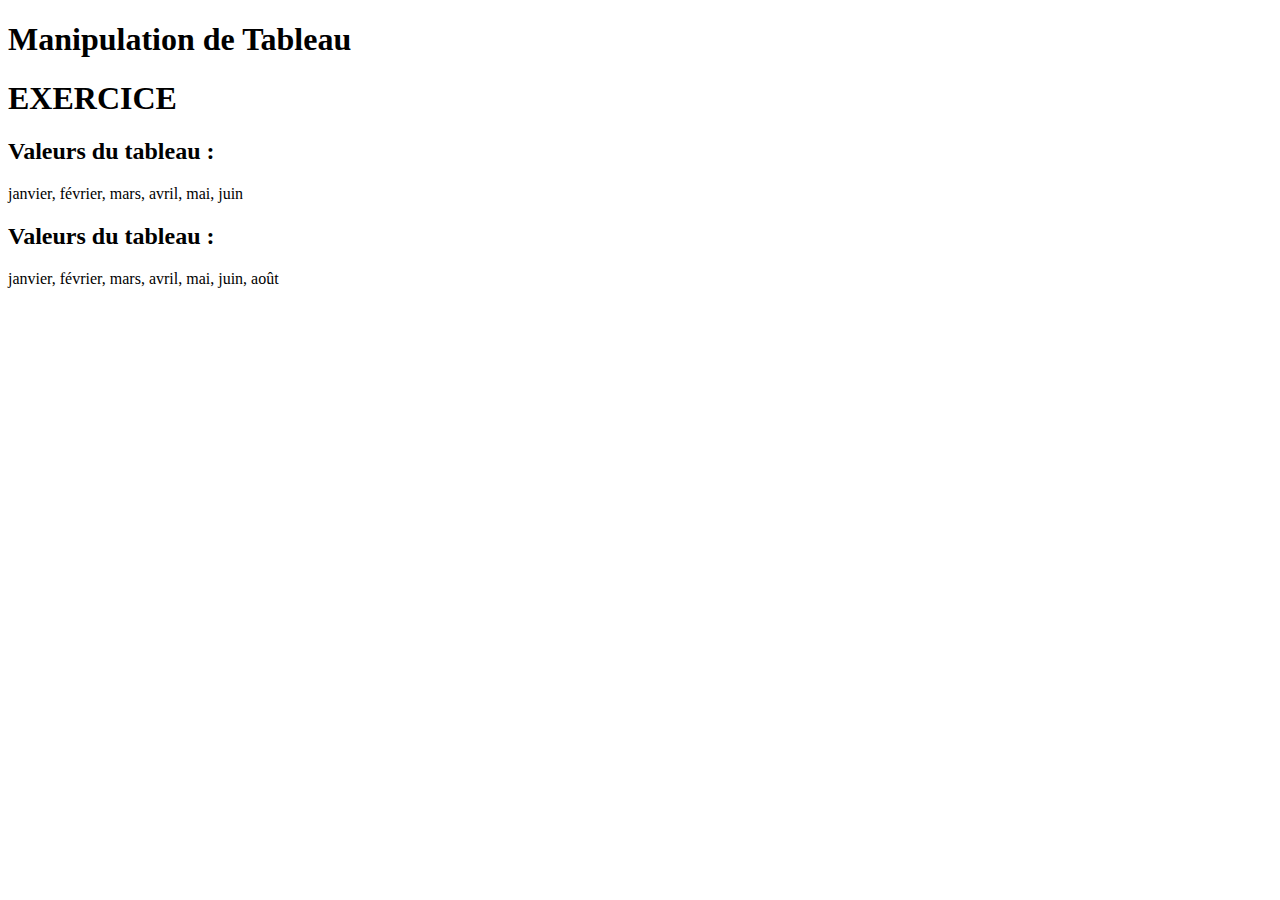
<file: index.html>
<!DOCTYPE html>
<html>
<head>
    <title>Manipulation de Tableau</title>
</head>
<body>
    <h1>Manipulation de Tableau</h1>
    <h1>EXERCICE</h1>
    <script>
        var mois = ['janvier', 'février', 'mars', 'avril', 'mai', 'juin', 'juillet'];

        // Retirer le mois de juillet derniére valeur du tableau
        mois.pop();

        // Afficher les valeurs du tableau en utilisant document.write
        document.write("<h2>Valeurs du tableau :</h2>");
        document.write("<p>" + mois.join(', ') + "</p>");

        // Ajouter la valeur 'août' à la fin du tableau
        mois.push('août');
        document.write("<h2>Valeurs du tableau :</h2>");
        document.write("<p>" + mois.join(', ') + "</p>");
        // Remplacer la valeur 'février' par 'février'
        mois[indexfévrie] = févrie;
        document.write("<h2>Valeurs mises à jour du tableau :</h2>");
        document.write("<p>" + mois.join(', ') + "</p>");
        /*var indexFevrier = mois.indexOf('février');
        if (indexFevrier !== -1) {
            mois[indexFevrier] = 'février';
        }

         Afficher les valeurs mises à jour du tableau
        document.write("<h2>Valeurs mises à jour du tableau :</h2>");
        document.write("<p>" + mois.join(', ') + "</p>");*/
    </script>
</body>
</html>
</file>
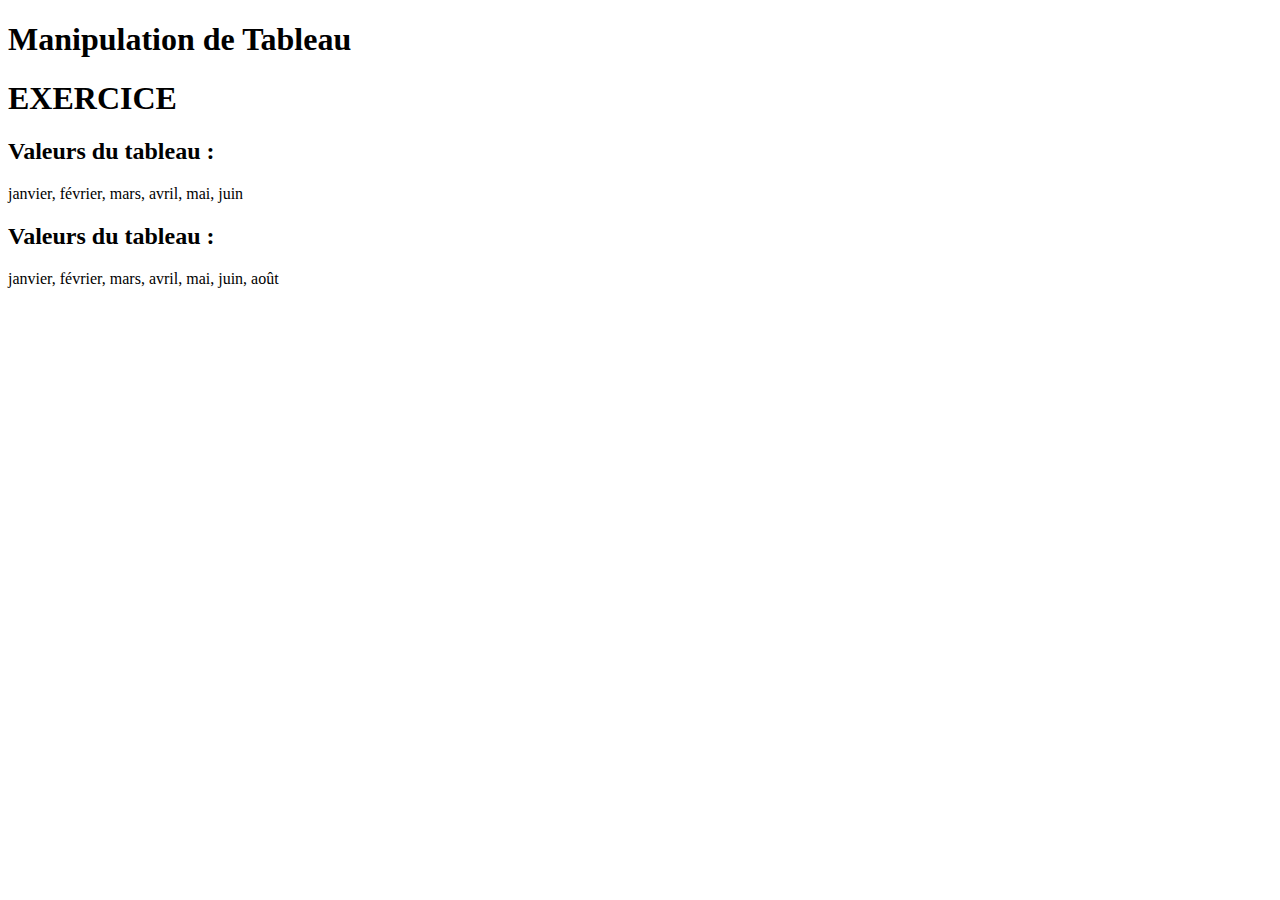
<file: Tache6 Les Tableau.html>
<!DOCTYPE html>
<html>
<head>
    <title>Manipulation de Tableau</title>
</head>
<body>
    
    <h1>Manipulation de Tableau</h1>
    <h1>EXERCICE</h1>
    <script>
        var mois = ['janvier', 'février', 'mars', 'avril', 'mai', 'juin', 'juillet'];

        // Retirer le mois de juillet derniére valeur du tableau
        mois.pop();

        // Afficher les valeurs du tableau en utilisant document.write
        document.write("<h2>Valeurs du tableau :</h2>");
        document.write("<p>" + mois.join(', ') + "</p>");

        // Ajouter la valeur 'août' à la fin du tableau
        mois.push('août');
        document.write("<h2>Valeurs du tableau :</h2>");
        document.write("<p>" + mois.join(', ') + "</p>");
        // Remplacer la valeur 'février' par 'février'
        mois[indexfévrie] = févrie;
        document.write("<h2>Valeurs mises à jour du tableau :</h2>");
        document.write("<p>" + mois.join(', ') + "</p>");
        
    </script>
</body>
</html>
</file>
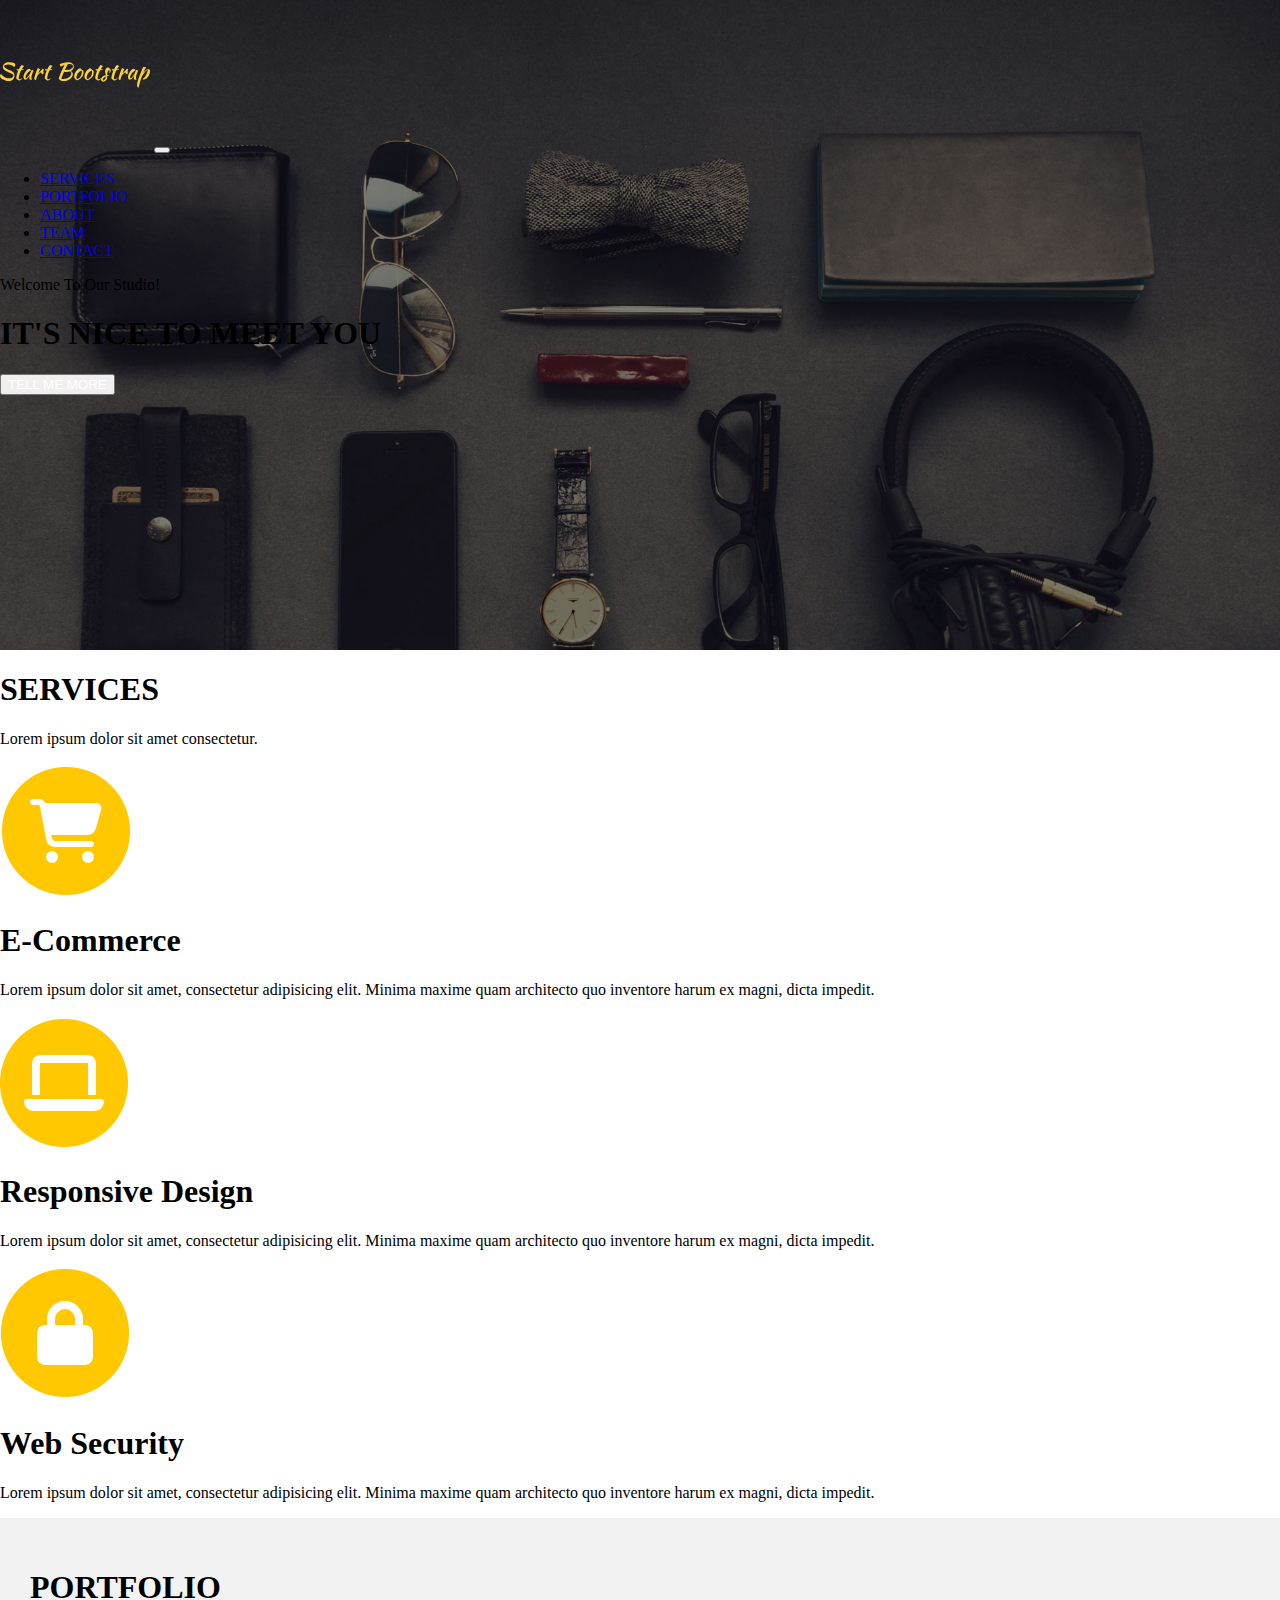
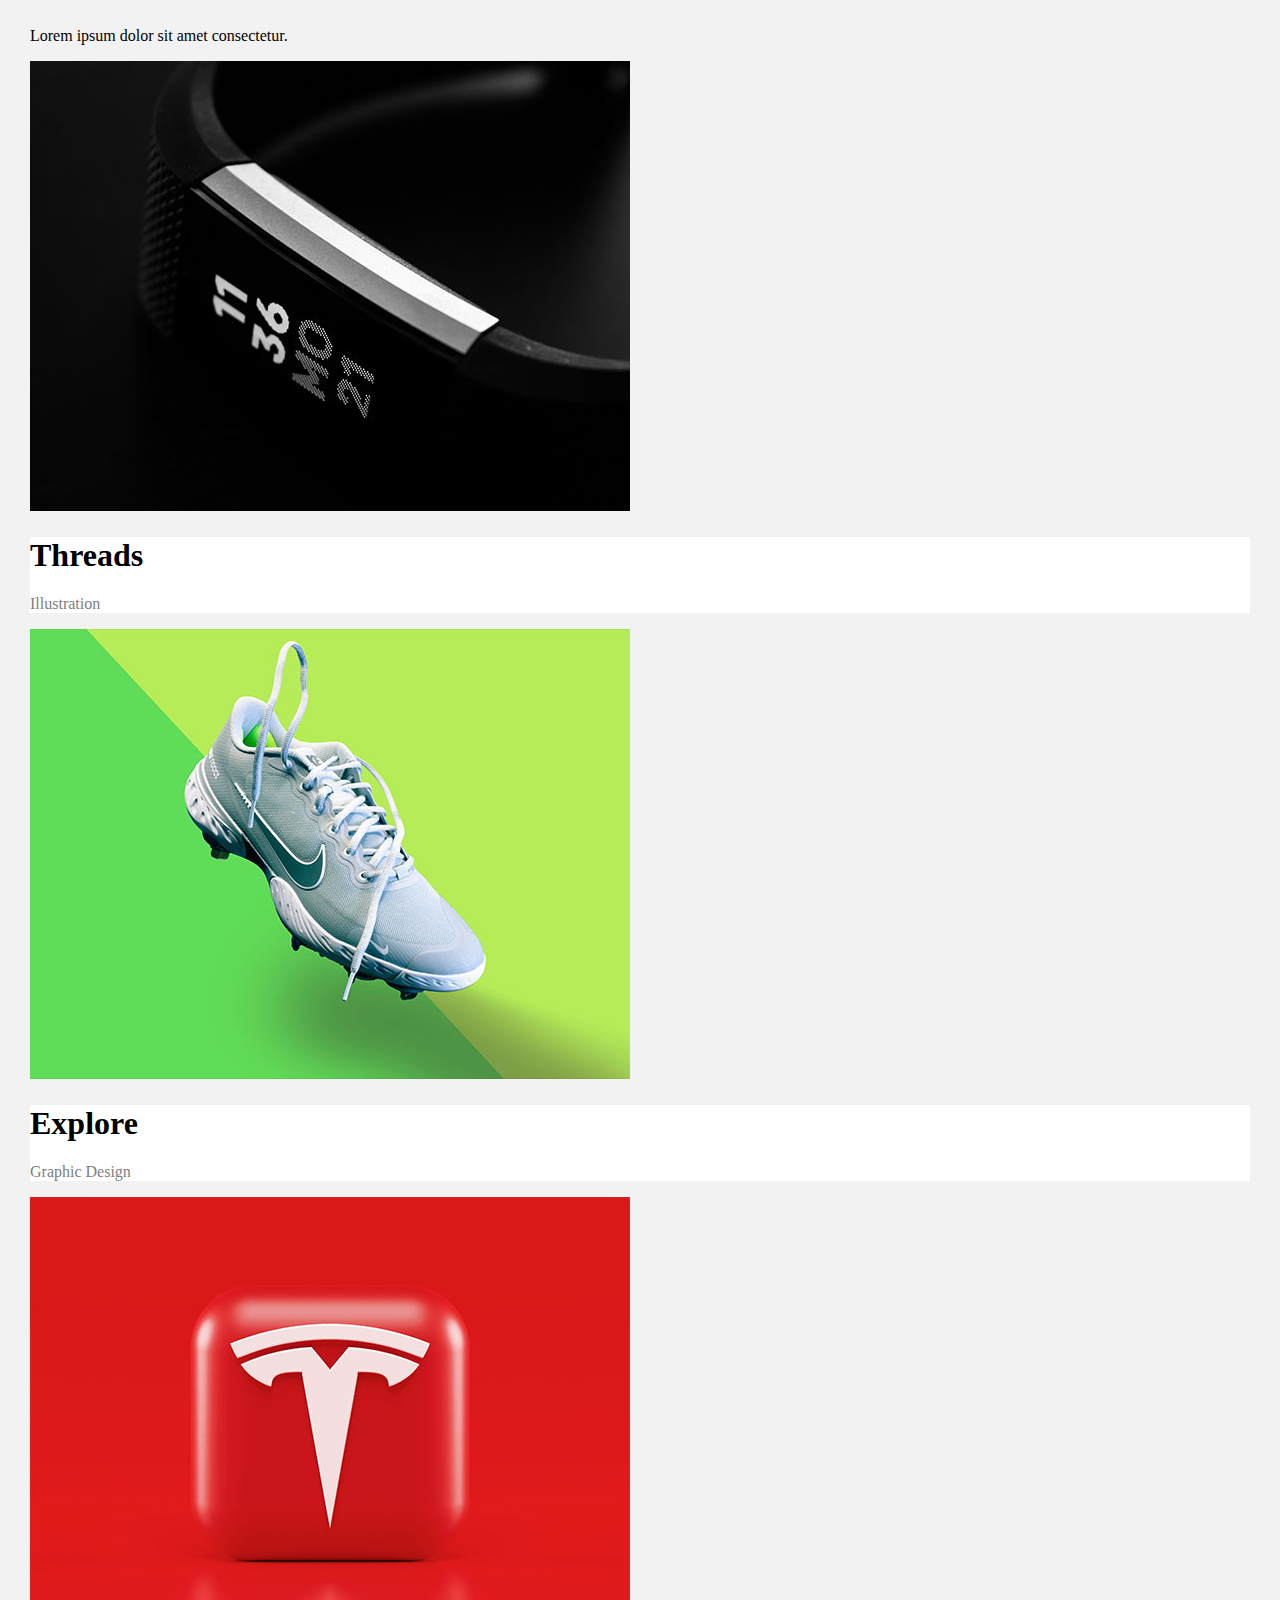
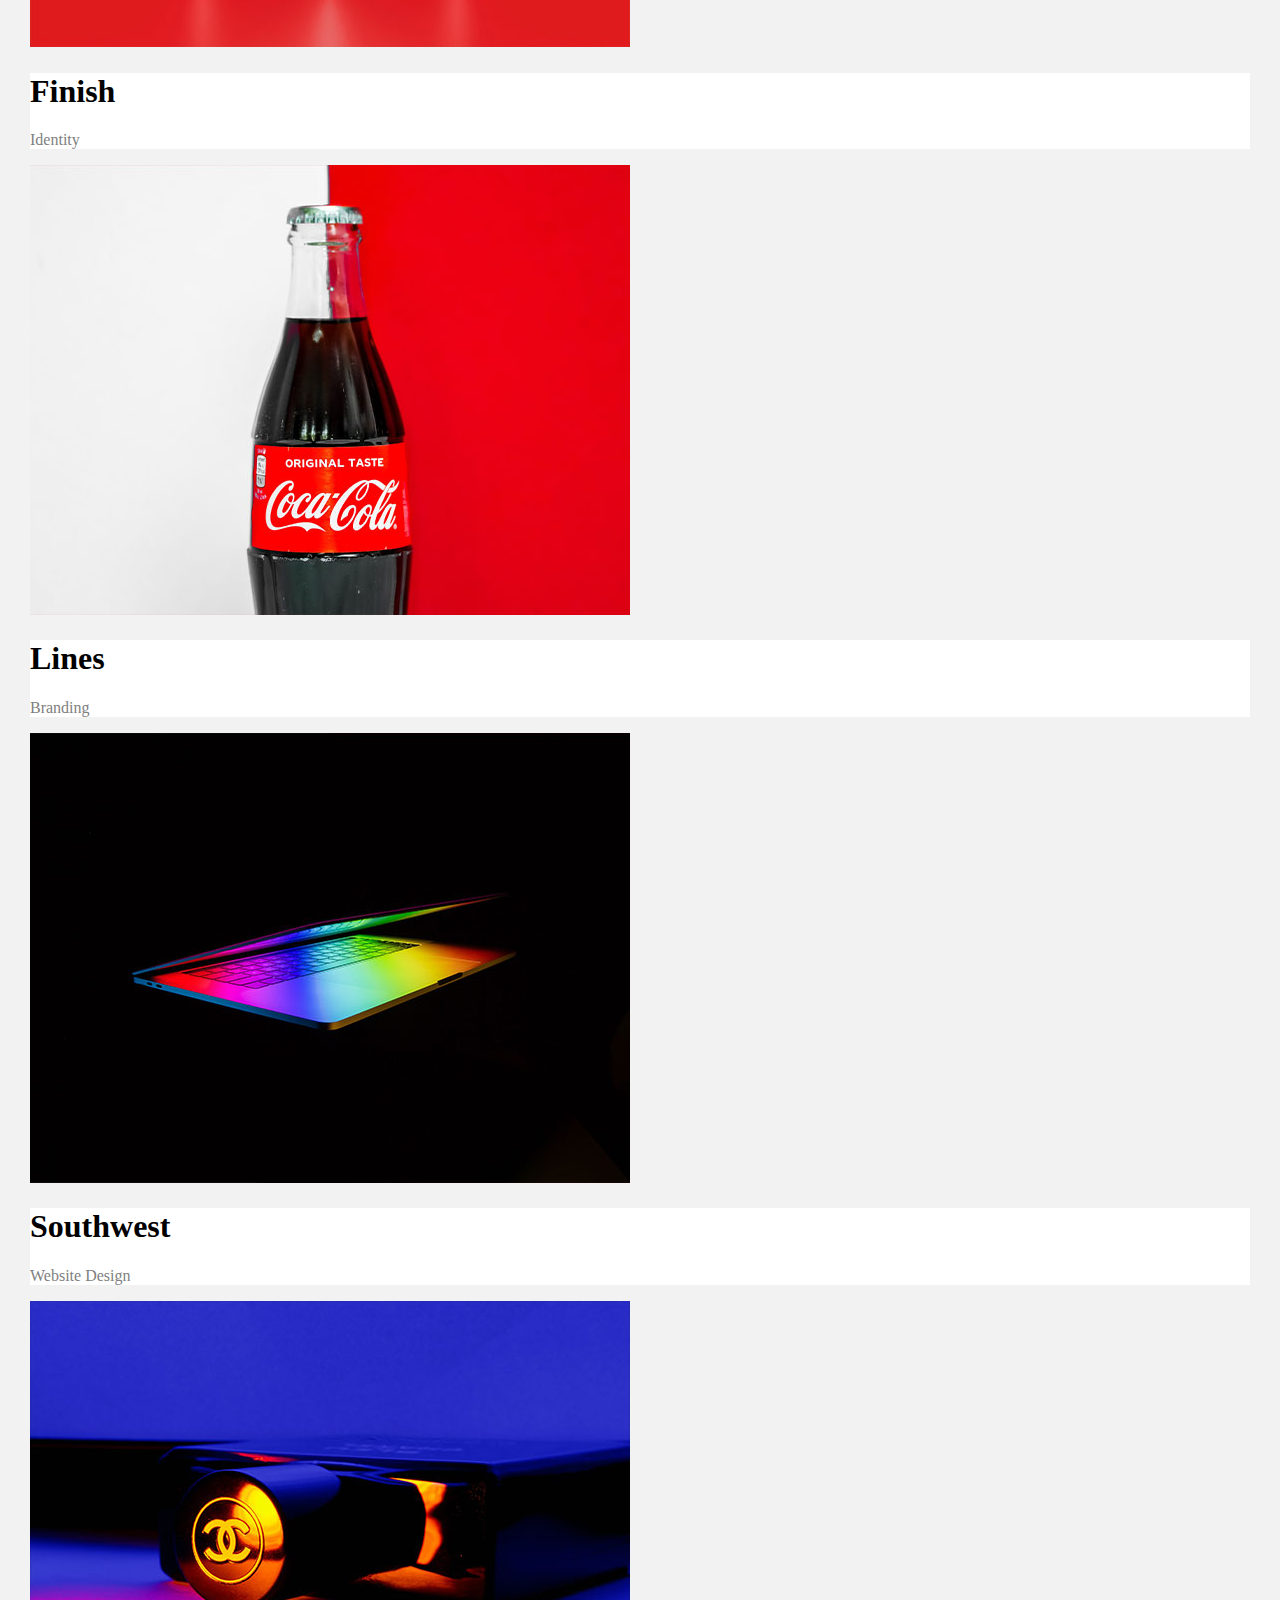
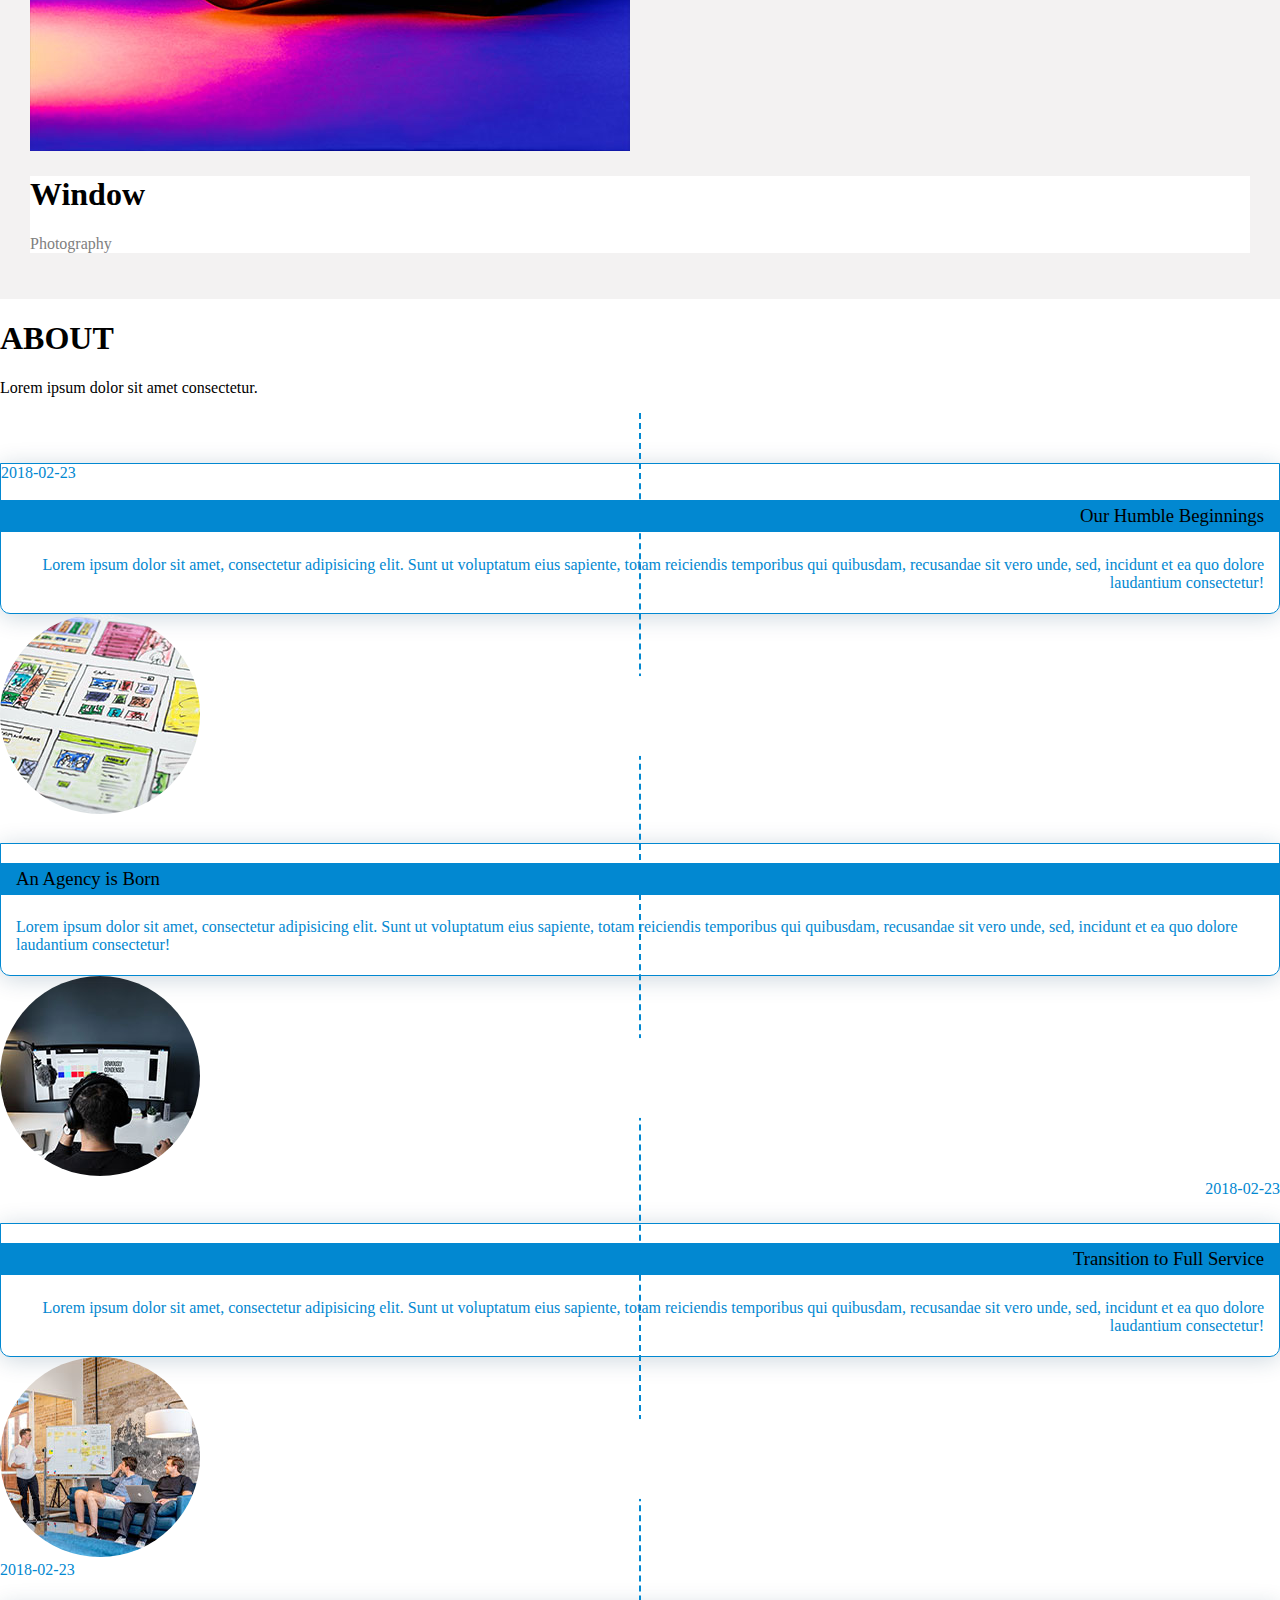
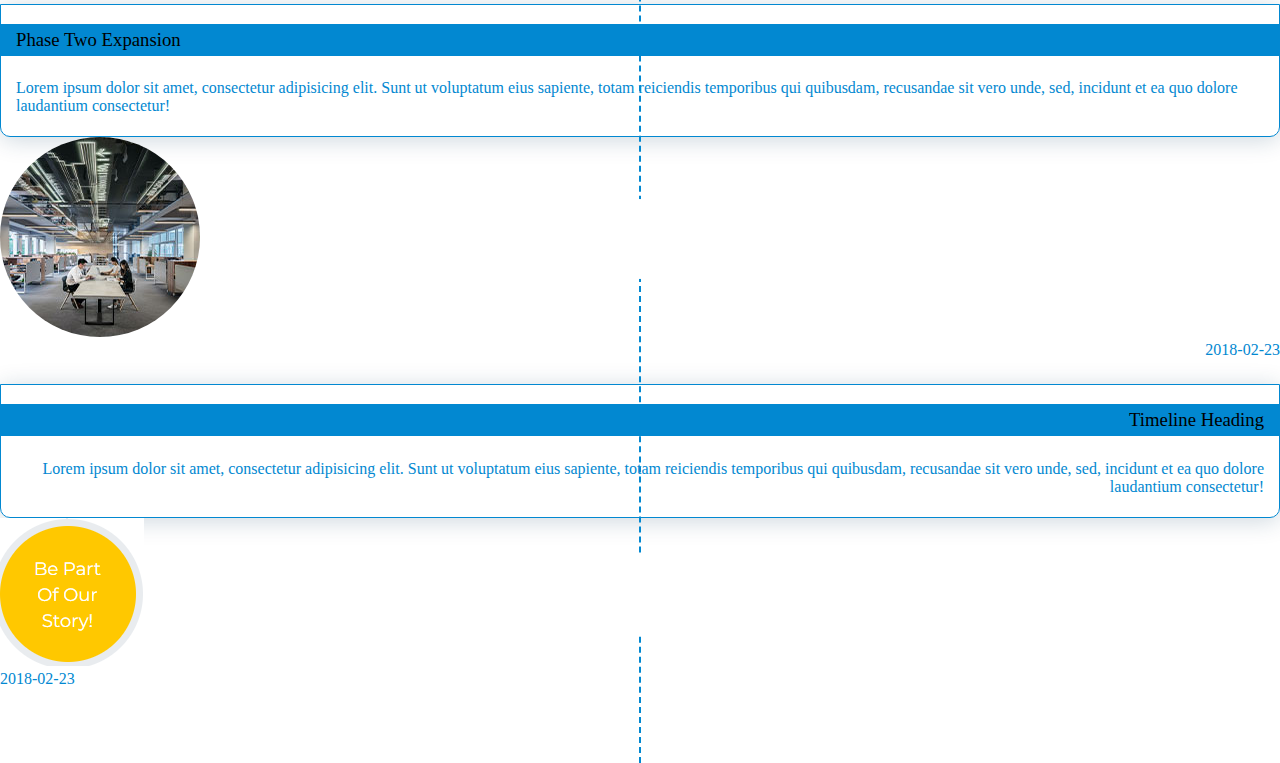
<file: Boostrap8/boostrap8.html>
<!DOCTYPE html>
<html lang="en">
<head>
    <meta charset="UTF-8">
    <meta name="viewport" content="width=device-width, initial-scale=1.0">
    <link rel="stylesheet" href="https://cdnjs.cloudflare.com/ajax/libs/font-awesome/6.4.0/css/all.min.css">
    <link href="https://cdn.jsdelivr.net/npm/bootstrap@5.0.2/dist/css/bootstrap.min.css" 
    rel="stylesheet"integrity="sha384-EVSTQN3/azprG1Anm3QDgpJLIm9Nao0Yz1ztcQTwFspd3yD65VohhpuuCOmLASjC" 
    crossorigin="anonymous">
    <link rel="stylesheet" href="boostrap8.css">
    <title>Agency</title>
</head>
<body>
   <header class="bgimage">
        <nav class="navbar navbar-expand-lg navbar-dark fixed-top">
            <div class="container">
              <a class="navbar-brand" href="#"><img src="images/navbar-logo.svg" alt="" class="img-fluid logo"></a>
              <button class="navbar-toggler" type="button" data-bs-toggle="collapse" data-bs-target="#navbarNav" aria-controls="navbarNav" aria-expanded="false" aria-label="Toggle navigation">
                <span class="navbar-toggler-icon"></span>
              </button>
              <div class="collapse navbar-collapse justify-content-end" id="navbarNav">
                <ul class="navbar-nav">
                  <li class="nav-item">
                    <a class="nav-link" href="#">SERVICES</a>
                  </li>
                  <li class="nav-item">
                    <a class="nav-link" href="#">PORTFOLIO</a>
                  </li>
                  <li class="nav-item">
                    <a class="nav-link" href="#">ABOUT</a>
                  </li>
                  <li class="nav-item">
                    <a class="nav-link" href="#">TEAM</a>
                  </li>
                  <li class="nav-item">
                    <a class="nav-link" href="#">CONTACT</a>
                  </li>
                </ul>
              </div>
            </div>
          </nav>
          <section class="pt-5">
        <div class="text-light text-center welcome">
            <p class="pt-5  mt-5 fst-italic fs-3">Welcome To Our Studio!</p>
            <h1 class="pt-5 mt-5 fs-1 fw-bold">IT'S NICE TO MEET YOU</h1>
        </div>
          <button type="button" class="btn d-flex justify-content-center m-auto btn-warning mt-5  fs-4">TELL ME MORE</button>
        </section>

    </header>
    <section class="pt-5">
        <div class="container">
            <h1 class="text-center fs-2">SERVICES</h1>
            <p class="text-center fst-italic">Lorem ipsum dolor sit amet consectetur.</p>
            <div class="row text-center">
              <div class="col-sm-12 col-md-4">
                <div class="">
                <img src="images/image.png" alt="">
                <h1 class="text-center pt2">E-Commerce</h1>
                <p class="text-center">Lorem ipsum dolor sit amet, consectetur
                     adipisicing elit. Minima maxime quam 
                     architecto quo inventore harum ex magni, 
                     dicta impedit.</p>
                </div>
                
              </div >
              <div class="col-sm-12 col-md-4">
              <div>
                <img src="images/image1.png" alt="">
                <h1 class="text-center pt2">Responsive Design</h1>
                <p class="text-center">Lorem ipsum dolor sit amet, consectetur
                     adipisicing elit. Minima maxime quam 
                     architecto quo inventore harum ex magni, 
                     dicta impedit.</p>
                </div>
            </div>
            <div class="col-sm-12 col-md-4">
                <div>
                  <img src="images/image2.png" alt="">
                  <h1 class="text-center pt2">Web Security</h1>
                <p class="text-center">Lorem ipsum dolor sit amet, consectetur
                     adipisicing elit. Minima maxime quam 
                     architecto quo inventore harum ex magni, 
                     dicta impedit.</p>
                  </div>
              </div>
            </div>
        </div>

    </section>
 <!-- section chaussures -->
    <section class="pt-5 color ">
        <div class="container">
            <h1 class="text-center fs-2">PORTFOLIO</h1>
            <p class="text-center fst-italic">Lorem ipsum dolor sit amet consectetur.</p>
            <div class="row ">
                <div class="col-sm-12 col-md-4 pt-5">
                    <div>
                        <img src="images/noir.jpg" alt="" class="img-fluid">
                        <div class="blanche text-center p-2">
                        <h1 class="fs-4 pt-2">Threads</h1>
                        <p class="fst-italic gris">Illustration</p>
                    </div>
                    </div>

                </div>
                <div class="col-sm-12 col-md-4 pt-5">
                    <div>
                        <img src="images/vert.jpg" alt="" class="img-fluid">
                        <div class="blanche text-center p-2">
                        <h1 class="fs-4 pt-2">Explore</h1>
                        <p class="fst-italic gris">Graphic Design</p>
                    </div>
                    </div>
                </div>
                <div class="col-sm-12 col-md-4 pt-5">
                    <div>
                        <img src="images/rouge.jpg" alt="" class="img-fluid">
                        <div class="blanche text-center p-2">
                        <h1 class="fs-4 pt-2">Finish</h1>
                        <p class="fst-italic gris">Identity</p>
                    </div>
                    </div>

                </div>
                <div class="col-sm-12 col-md-4 pt-5">
                    <div>
                        <img src="images/blanRouge.jpg" alt="" class="img-fluid">
                        <div class="blanche text-center p-2">
                        <h1 class="fs-4 pt-2">Lines</h1>
                        <p class="fst-italic gris">Branding</p>
                    </div>
                    </div>

                </div>
                <div class="col-sm-12 col-md-4 pt-5">
                    <div>
                        <img src="images/noirMIL.jpg" alt="" class="img-fluid">
                        <div class="blanche text-center p-2">
                        <h1 class="fs-4 pt-2">Southwest</h1>
                        <p class="fst-italic gris">Website Design</p>
                    </div>
                    </div>

                </div>
                <div class="col-sm-12 col-md-4 pt-5">
                    <div>
                        <img src="images/bleu.jpg" alt="" class="img-fluid">
                        <div class="blanche text-center p-2">
                        <h1 class="fs-4 pt-2">Window</h1>
                        <p class="fst-italic gris">Photography</p>
                    </div>
                    </div>

                </div>
            </div>
        </div>

    </section>
    <!-- section timeline-->
    <section class="pt-5">
        <div class="container">
            <h1 class="text-center fs-2">ABOUT</h1>
            <p class="text-center fst-italic">Lorem ipsum dolor sit amet consectetur.</p>
            
            <div class="timeline">
                <div class="row no-gutters justify-content-end justify-content-md-around align-items-start  timeline-nodes">
                  <div class="col-10 col-md-5 order-3 order-md-1 timeline-content">
                    <time>2018-02-23</time>
                    <h3 class=" text-light">Our Humble Beginnings</h3>
                    <p>Lorem ipsum dolor sit amet, consectetur adipisicing elit.
                        Sunt ut voluptatum eius sapiente, totam reiciendis temporibus qui quibusdam,
                         recusandae sit vero unde, sed, incidunt et ea quo dolore laudantium consectetur!</p>
                  </div>
                  <div class="col-2 col-sm-1 px-md-3 order-2 timeline-image text-md-center">
                    <img src="images/line.jpg" class="img-fluid cicles" alt="img">
                  </div>
                  <div class="col-10 col-md-5 order-1 order-md-3 py-3 timeline-date">
                   
                  </div>
                </div>
                <div class="row no-gutters justify-content-end justify-content-md-around align-items-start  timeline-nodes">
                  <div class="col-10 col-md-5 order-3 order-md-1 timeline-content">
                    <h3 class=" text-light">An Agency is Born</h3>
                    <p>Lorem ipsum dolor sit amet, consectetur adipisicing elit.
                         Sunt ut voluptatum eius sapiente, totam reiciendis temporibus qui quibusdam,
                          recusandae sit vero unde, sed, incidunt et ea quo dolore laudantium consectetur!</p>
                  </div>
                  <div class="col-2 col-sm-1 px-md-3 order-2 timeline-image text-md-center">
                    <img src="images/line2.jpg" class="img-fluid cicles" alt="img">
                  </div>
                  <div class="col-10 col-md-5 order-1 order-md-3 py-3 timeline-date">
                    <time>2018-02-23</time>
                  </div>
                </div>
                <div class="row no-gutters justify-content-end justify-content-md-around align-items-start  timeline-nodes">
                  <div class="col-10 col-md-5 order-3 order-md-1 timeline-content">
                    <h3 class=" text-light">Transition to Full Service</h3>
                    <p>Lorem ipsum dolor sit amet, consectetur adipisicing elit.
                         Sunt ut voluptatum eius sapiente, totam reiciendis temporibus qui quibusdam,
                          recusandae sit vero unde, sed, incidunt et ea quo dolore laudantium consectetur!</p>
                  </div>
                  <div class="col-2 col-sm-1 px-md-3 order-2 timeline-image text-md-center">
                    <img src="images/line3.jpg" class="img-fluid cicles" alt="img">
                  </div>
                  <div class="col-10 col-md-5 order-1 order-md-3 py-3 timeline-date">
                    <time>2018-02-23</time>
                  </div>
                </div>
                <div class="row no-gutters justify-content-end justify-content-md-around align-items-start  timeline-nodes">
                  <div class="col-10 col-md-5 order-3 order-md-1 timeline-content">
                    <h3 class=" text-light">Phase Two Expansion</h3>
                    <p>Lorem ipsum dolor sit amet, consectetur adipisicing elit.
                         Sunt ut voluptatum eius sapiente, totam reiciendis temporibus qui quibusdam,
                         recusandae sit vero unde, sed, incidunt et ea quo dolore laudantium consectetur!</p>
                  </div>
                  <div class="col-2 col-sm-1 px-md-3 order-2 timeline-image text-md-center">
                    <img src="images/line4.jpg" class="img-fluid cicles" alt="img">
                  </div>
                  <div class="col-10 col-md-5 order-1 order-md-3 py-3 timeline-date">
                    <time>2018-02-23</time>
                  </div>
                </div>
                <div class="row no-gutters justify-content-end justify-content-md-around align-items-start  timeline-nodes">
                   <div class="col-10 col-md-5 order-3 order-md-1 timeline-content">
                      <h3 class=" text-light">Timeline Heading</h3>
                      <p>Lorem ipsum dolor sit amet, consectetur adipisicing elit.
                         Sunt ut voluptatum eius sapiente, totam reiciendis temporibus qui quibusdam,
                         recusandae sit vero unde, sed, incidunt et ea quo dolore laudantium consectetur!</p>
                    </div> 
                    <div class="col-2 col-sm-1 px-md-3 order-2 timeline-image text-md-center">
                      <img src="images/y.png" class="img-fluid" alt="img">
                    </div>
                    <div class="col-10 col-md-5 order-1 order-md-3 py-3 timeline-date">
                      <time>2018-02-23</time>
                    </div>
                  </div>
              </div>
        </div>

    </section>















    <script src="https://cdn.jsdelivr.net/npm/bootstrap@5.0.2/dist/js/bootstrap.bundle.min.js"
     integrity="sha384-MrcW6ZMFYlzcLA8Nl+NtUVF0sA7MsXsP1UyJoMp4YLEuNSfAP+JcXn/tWtIaxVXM" crossorigin="anonymous"></script>
    
</body>
</html>
</file>
<file: Boostrap8/boostrap8.css>
body{
    margin: 0;
}
.bgimage{
    background-image: url('images/header-bg.jpg');
    background-repeat: no-repeat;
    background-size: cover;
   height: 650px; 
} 
.logo{
    width: 150px;
    height: 150px;
}
.nav-item.nav-link:hover{
    color: rgb(211, 170, 34);
    
}
.btn{
    color:white ;
  
}
.color{
    background-color: rgb(243, 242, 242);
    padding: 30px;
 
    
}
.blanche{
    background-color: white;
}
.gris{
    color: gray;
}
/* timeline */
:root {
	/* --white: #ffffff; */
	--black: #000000;
    --blue:#0288d1;  
    /* --gray:#ebebeb; */
	--box-shadow1:0px 0px 18px 2px rgba(10, 55, 90, 0.15);
}
.cicles{
    border-radius: 50%;
   
}

:focus{
    outline: 0px solid transparent !important;
}
.timeline {
    padding: 50px 0;
    position: relative;
}
.timeline-nodes {
        padding-bottom: 25px;
        position: relative;
    }
.timeline-nodes:nth-child(even) {
    flex-direction: row-reverse;
}
.timeline h3, .timeline p {
    padding: 5px 15px;
} 
.timeline h3{
    font-weight: lighter;
    background: var(--blue);
}
.timeline p, .timeline time {
    color: var(--blue)
}
.timeline::before {
    content: "";
    display: block;
    position: absolute;
    top: 0;
    left: 50%;
    width: 0;
    border-left: 2px dashed var(--blue);
    height: 100%;
    z-index: 1;
    transform: translateX(-50%);
}
.timeline-content {
    border: 1px solid var(--blue);
    position: relative;
    border-radius: 0 0 10px 10px;
    box-shadow: 0px 3px 25px 0px rgba(10, 55, 90, 0.2)
}
.timeline-nodes:nth-child(odd) h3,
.timeline-nodes:nth-child(odd) p {
    text-align: right;
}
.timeline-nodes:nth-child(odd) .timeline-date {
    text-align: left;
}
 
.timeline-nodes:nth-child(even) .timeline-date {
    text-align: right;
}
.timeline-nodes:nth-child(odd) .timeline-content::after {
    content: "";
    position: absolute;
    top: 5%;
    left: 100%;
    width: 0;
    border-left: 10px solid var(--blue);
    border-top: 10px solid transparent;
    border-bottom: 10px solid transparent;
}
.timeline-nodes:nth-child(even) .timeline-content::after {
    content: "";
    position: absolute;
    top: 5%;
    right: 100%;
    width: 0;
    border-right: 10px solid var(--blue);
    border-top: 10px solid transparent;
    border-bottom: 10px solid transparent;
}
.timeline-image {
    position: relative;
    z-index: 100;
}
.timeline-image::before {
    content: "";
    width: 80px;
    height: 80px;
    border: 2px solid var(--gray);
    border-radius: 50%;
    display: block;
    position: absolute;
    top: 50%;
    left: 50%;
    transform: translate(-50%,-50%);
     background-color: #fff; 
    z-index: 1;
    

}
.timeline-image img {
    position: relative;
    z-index: 100;
}
@media screen and (max-width:600px){
    .color{
        height: 100%;
    }
    .navbar{
        background-color: black;
    }
    /* .timeline-nodes:nth-child(odd) h3,
    .timeline-nodes:nth-child(odd) p {
    text-align: left
}
.timeline-nodes:nth-child(even) {
    flex-direction: row;
}
    .timeline::before {
    content: "";
    display: block;
    position: absolute;
    top: 0;
    left: 4%;
    width: 0;
    border-left: 2px dashed var(--blue);
    height: 100%;
    z-index: 1;
    transform: translateX(-50%);
}
.timeline h3 {
    font-size: 1.7rem;
}
.timeline p {
    font-size: 14px;
}
.timeline-image {
    position: absolute;
    left: 0%;
    top: 60px;
    /*transform: translateX(-50%;);
} */
}
</file>
